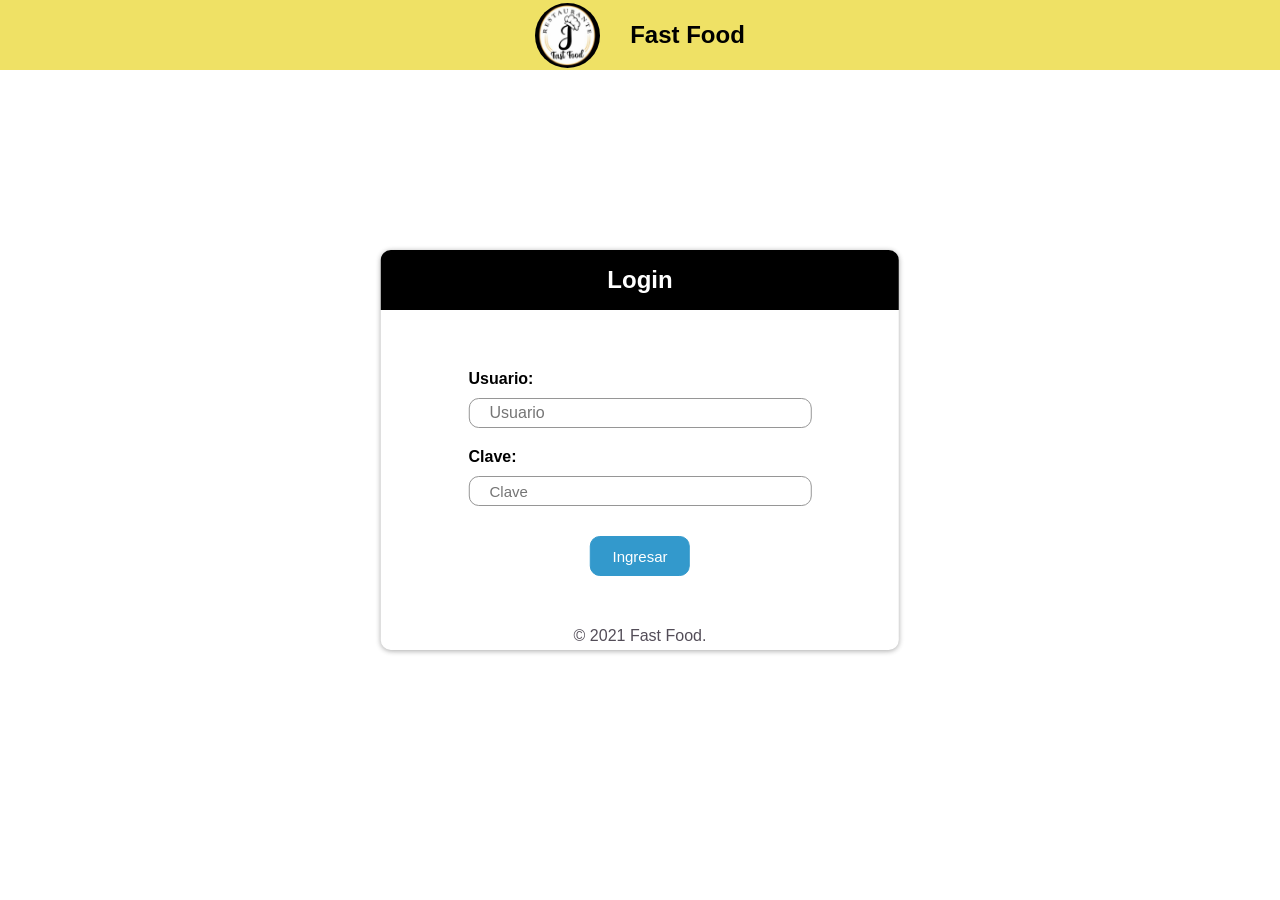
<file: Proyecto/FastFood/index.html>
<!DOCTYPE html>
<html lang="es">
  <head>
    <meta charset="utf-8" />
    <title>localCloud</title>
    <link rel="stylesheet" href="./css/style.css" />
    <meta name="viewport" content="width=device-width, user-scalable=no, initial-scale=1.0, maximun-scale=1.0, minimun-scale=1.0">
  </head>

  <body>
    <header>
      <section id="barraSuperior">
        <div class="divlogo">
          <img class="logo" src="./icons/logo.png" alt="Logo" />
        </div>
        <h1>Fast Food</h1>
      </section>
    </header>
    <section id="login" class="content-login">
      <form id="frm_login" name="frm_login" class="login">
        <div >
          <div class="login-header">
            <h2>Login</h2>
          </div>
          <div class="login-body">
            <div class="form-input">
              <p>Usuario:</p>
              <input
                type="text"
                name="us"
                id="us"
                placeholder="Usuario"
                required
              />
            </div>
            <div class="form-input">
              <p>Clave:</p>
              <input
                type="password"
                name="pw"
                id="pw"
                placeholder="Clave"
                required
              />
            </div>
            <p>
              <button
                type="submit"
                name="ingresar"
                id="ingresar"
              >
                Ingresar
              </button>
            </p>
          </div>
          <div class="form-footer">
            <p>© 2021 Fast Food.</p>
          </div>
        </div>
      </form>
    </section>
    <!--<script type="text/javascript" src="./js/general.js"></script>-->
    <script src="./resources/jquery-3.4.1.min.js"></script>
    <script type="text/javascript" src="./AJAX/controllerAJX.js"></script>
    <!--<script
      src="https://code.jquery.com/jquery-3.4.1.min.js"
      integrity="sha256-CSXorXvZcTkaix6Yvo6HppcZGetbYMGWSFlBw8HfCJo="
      crossorigin="anonymous"
    ></script>-->
  </body>
</html>
</file>
<file: Proyecto/FastFood/css/style.css>
:root {
  --select-border: #777;
  --select-focus: blue;
  --select-arrow: var(--select-border);
}

* {
  font-family: Arial, Helvetica, sans-serif;
  margin: 0;
  box-sizing: border-box;
}

/*body,html{
  margin: 0;
  padding: 0;
  width: 100%;
  height: 100%;
  position: relative;
  background-color: white;
}*/

#barraSuperior {
  height: 70px;
  background-color: #efe165;
  display: flex;
  align-items: center;
  justify-content: center;
}

#barraSuperior h1 {
  color: #000000;
}

.divlogo {
  display: block;
  float: left;
}

.logo {
  width: 65px;
  height: 65px;
  float: left;
  border-radius: 50%;
  margin-right: 30px;
}

#login {
  position: absolute;
  top: 50%;
  left: 50%;
  transform: translate(-50%, -50%);
}

.login {
  height: 400px;
  background-color: white;
  border-radius: 10px;
  text-align: center;
  box-shadow: 0 1px 6px rgba(0, 0, 0, 0.12), 0 1px 5px rgba(0, 0, 0, 0.24);
}

.login-header {
  width: 100%;
  height: 60px;
  background-color: #000000;
  border-radius: 10px 10px 0px 0px;
  display: flex;
  align-items: center;
  justify-content: center;
}

.login-header h2 {
  color: white;
}

.login-body {
  padding-top: 50px;
  display: inline-block;
}

.form-input {
  text-align: left;
  width: 70%;
  display: inline-block;
  padding: 10px;
}

.form-input p {
  padding-bottom: 10px;
  color: Black;
  font-weight: bold;
}

.form-input input {
  width: 100%;
  height: 30px;
  font-size: 15px;
  border-radius: 10px;
  outline: none;
  padding: 12px 20px;
  box-sizing: border-box;
  border: 1px solid rgb(150, 150, 150);
}

.form-input input:focus {
  border: 2px solid #4dd6ba;
}

#ingresar {
  margin-top: 20px;
  width: 100px;
  height: 40px;
  border-radius: 10px;
  border: 1px solid #39c;
  background-color: #39c;
  color: white;
  font-size: 15px;
  outline: none;
}

#ingresar:hover {
  background-color: #4dd6ba;
  border: 1px solid #4dd6ba;
}

.form-footer {
  width: 100%;
  bottom: 0;
  position: absolute;
  color: rgb(83, 77, 88);
  padding: 5px;
}

@media (max-width: 400px) {
  /*DISPOSITIVOS MOVILES*/
  #login {
    width: 90%;
  }
}

/*-----------------PRINCIPAL---------------*/

/*CONTENIDO*/

#contenido {
  /*position: relative;*/
  /*padding-bottom: 56.25%;*/
  padding-bottom: 53.25%;
  overflow: hidden;
  display: contents;
}

#conten {
  box-sizing: border-box;
  display: flex;
  padding: 20px;
}

/*.conten-image{
  display: flex;
  justify-content: center;
  align-items: center;
  width: 100%;
  height: -webkit-fill-available;
}
.conten-image img{
  opacity: .25;
}*/

/*USUARIOS*/

.usuario {
  padding-top: 30px;
  padding-left: 30px;
  padding-right: 30px;
  border-radius: 10px;
  box-shadow: 0 1px 6px rgba(0, 0, 0, 0.12), 0 1px 5px rgba(0, 0, 0, 0.24);
  display: inline-block;
  width: 100%;
}

.form-user-header {
  /*padding-bottom: 20px;
    border-bottom: 1px solid rgb(11, 184, 230);
    width: 100%;*/
  display: flex;
  align-items: center;
  /*position: relative;*/
  margin-left: -40px;
  padding: 10px;
  background-color: #3c6186;
  border-radius: 5px;
  width: auto;
}

.form-user-header h2 {
  color: #ffffff;
}

.form-user-search {
  position: absolute;
  display: flex;
  right: 0;
  width: 300px;
  align-items: center;
}

.form-user-search input {
  width: 80%;
  height: 30px;
  padding-left: 5px;
  font-size: 15px;
  border-radius: 10px;
  outline: none;
  border: 1px solid rgb(144, 140, 152);
  margin-right: 10px;
}

.form-user-search input:focus {
  border: 2px solid #4dd6ba;
}

.form-user-search a {
  border-radius: 100%;
  height: 40px;
  width: 40px;
}

.form-user-search a:hover {
  background-color: rgb(51, 212, 217);
}

.form-user {
  width: 100%;
  padding: 20px;
}

.form-body-header {
  display: flex;
  width: 100%;
}

.form-input-user {
  float: left;
  width: 30%;
}

.form-input-user input {
  height: 30px;
  padding-left: 5px;
  font-size: 15px;
  border-radius: 10px;
  outline: none;
  width: 90%;
  border: 1px solid #39c;
}

.form-input-user input:focus {
  border: 2px solid #4dd6ba;
}

.form-input-user p {
  padding-bottom: 10px;
  color: Black;
  font-weight: bold;
  color: #20b2aa;
}

.form-input-user-x2 {
  width: 70%;
}

.form-permissions {
  padding: 10px;
  margin-top: 30px;
  border-radius: 10px;
  border: 1px solid rgb(164, 164, 164);
}

.form-permissions h3 {
  padding-top: 5px;
  padding-bottom: 10px;
  color: rgb(135, 135, 135);
}

.form-check {
  padding: 10px;
  width: 100%;
  display: grid;
}

.form-check label {
  width: 100%;
  height: 30px;
  display: flex;
  align-items: center;
  /*background-color: rgba(68, 207, 124, 0.3);
  margin-bottom: 5px;
  border-radius: 10px; COLOR*/
  padding: 10px;
}

.form-check input {
  height: 17px;
  width: 17px;
  margin-right: 10px;
}

.form-user-body {
  width: 100%;
}

.form-user-footer {
  padding-top: 30px;
  position: relative;
  padding-bottom: 30px;
  display: flex;
}

.form-user-footer input {
  margin-right: 0px;
  right: 0px;
  position: absolute;
  width: 100px;
  text-align: center;
  height: 40px;
  border-radius: 10px;
  border: 1px solid #39c;
  background-color: #39c;
  color: #fff;
}

.form-user-footer input:hover {
  border: 1px solid #4dd6ba;
  background-color: #4dd6ba;
  cursor: pointer;
}

/*TABLA*/

#users {
  margin-top: 30px;
  font-family: Arial, Helvetica, sans-serif;
  border-collapse: collapse;
  width: 100%;
}

#users th:first-child {
  border-radius: 15px 0 0 0;
  border: none;
}

#users th:last-child {
  border-radius: 0 15px 0 0;
  border: none;
}

#users td,
#users th {
  border: 1px solid #ddd;
  padding: 8px;
}

#users tr:nth-child(even) {
  background-color: #f2f2f2;
}

#users tr:hover {
  background-color: #ddd;
}

#users th {
  padding-top: 12px;
  padding-bottom: 12px;
  text-align: center;
  background-color: #39c;
  color: white;
}

/*FIN TABLA*/

/*-----------FIN USUARIOS----------------*/

/*-----------CARTA---------*/

.form-body {
  padding: 20px;
  box-sizing: border-box;
  height: max-content;
}

.options {
  padding-top: 40px;
  display: flex;
  align-items: center;
  justify-content: space-between;
}

.options-filtro {
    padding-top: 10px;
    display: flex;
    align-items: center;
    justify-content: space-between;
  }

.options select,
.options input,
.options-filtro select,
.options-filtro input {
  width: 100%;
  margin-top: 10px;
}

.col-x1 {
  width: 20%;
}

.col-x2 {
  width: 50%;
  padding-bottom: 20px;
}

.col-x2-person {
  width: 50%;
  /*padding: 30px;*/
  padding: 0px 30px 30px 30px;
  /*display: flex;*/
  display: grid;
  align-items: center;
}

.section-grid {
  padding-top: 30px;
  display: flex;
  flex-flow: row wrap;
  overflow: auto;
}

.section-card {
  display: flex;
  flex-flow: row wrap;
  overflow: auto;
  border: 1px solid #ccc;
  border-radius: 0px 0px 5px 5px;
}

.card-tittle {
  display: flex;
  align-items: center;
  /* position: relative; */
  /* margin-left: -40px; */
  padding: 10px;
  background-color: #3c6186;
  border-radius: 5px 5px 0px 0px;
  width: auto;
  justify-content: center;
}

.card-tittle h2 {
  color: #fff;
}

.card {
  margin-top: 30px;
  display: none;
}

.card input{
    padding: 12px 20px;
    border: 1px solid rgb(150, 150, 150);
    border-radius: 10px;
    font-size: 1em;
}

.autoAjuste{
    max-width: 100px;
    overflow: hidden;
    text-overflow: ellipsis;
    white-space: nowrap;
}

.add {
  width: 100px;
  height: 80px;
  padding: 10px;
  font-size: 1em;
  background-color: rgb(40, 158, 40);
  color: #fff;
  border: 1px solid;
  border-radius: 10px;
  text-decoration: none;
  display: flex;
  justify-content: center;
  align-items: center;
}

.add:hover {
  background-color: rgb(22 204 22);
}

.body-detPed{
  overflow: auto;
  max-height: 500px;
}

.tabla-carta {
  width: 100%;
  border-collapse: collapse;
  overflow: auto;
}

.tabla-carta thead {
  border-bottom: 2px solid rgb(11, 184, 230);
}

.tabla-carta th {
  padding-top: 12px;
  padding-bottom: 12px;
  text-align: center;
}

.tabla-carta td {
  text-align: center;
}

.tabla-carta tr:hover td {
  background-color: rgba(0, 170, 255, 0.336);
}

.tabla-carta td input {
  width: 20px;
  height: 20px;
}

.tabla-carta td a {
  text-align: center;
  width: 35px;
  height: 35px;
  border: none;
  float: right;
  display: flex;
  align-items: center;
  justify-content: center;
  text-decoration: none;
  cursor: pointer;
}

.tabla-carta .ver {
  background-color: #39c;
  border-radius: 0px 5px 5px 0px;
}

.tabla-carta .ver:hover {
  background-color: rgb(118, 202, 245);
}

.tabla-carta .editar {
  background-color: rgb(36, 209, 108);
}

.tabla-carta .editar:hover {
  background-color: rgb(18, 126, 63);
}

.tabla-carta .eliminar {
  background-color: rgb(189, 34, 34);
  border-radius: 5px 0px 0px 5px;
}

.tabla-carta .eliminar:hover {
  background-color: rgb(233, 93, 93);
  border-radius: 5px 0px 0px 5px;
}

.tabla-carta .icon {
  width: 25px;
  height: 25px;
}

.tabla-carta .addProduct {
  border-radius: 5px;
  font-size: 30px;
  color: #fff;
}

.not-active {
  /*DESHABILITAR COMPONENTES a*/
  pointer-events: none;
  cursor: default;
  /*background-color: #777;*/
}

/*------MODAL-----*/

.modalDialog {
  position: fixed;
  font-family: Arial, Helvetica, sans-serif;
  top: 0;
  right: 0;
  bottom: 0;
  left: 0;
  background: rgba(0, 0, 0, 0.8);
  z-index: 99999;
  opacity: 0;
  -webkit-transition: opacity 400ms ease-in;
  -moz-transition: opacity 400ms ease-in;
  transition: opacity 400ms ease-in;
  pointer-events: none;
  overflow: auto;
}

.modalDialog:target {
  opacity: 1;
  pointer-events: auto;
}

.modalDialog > form {
  padding: 10px;
  width: 40%;
  position: relative;
  margin: 4% auto;
  padding: 5px 20px 13px 20px;
  border-radius: 10px;
  background: #fff;
  /*background: -moz-linear-gradient(#fff, #999);
	background: -webkit-linear-gradient(#fff, #999);
	background: -o-linear-gradient(#fff, #999);*/
  -webkit-transition: opacity 400ms ease-in;
  -moz-transition: opacity 400ms ease-in;
  transition: opacity 400ms ease-in;
}

.close {
  background: #606061;
  color: #ffffff;
  line-height: 25px;
  position: absolute;
  right: -12px;
  text-align: center;
  top: -10px;
  width: 24px;
  text-decoration: none;
  font-weight: bold;
  -webkit-border-radius: 12px;
  -moz-border-radius: 12px;
  border-radius: 12px;
  -moz-box-shadow: 1px 1px 3px #000;
  -webkit-box-shadow: 1px 1px 3px #000;
  box-shadow: 1px 1px 3px #000;
}

.close:hover {
  background: #00d9ff;
}

.modal-header {
  padding: 10px;
  border-bottom: 2px solid #39c;
}

.modal-header h2 {
  color: #20b2aa;
}

.modal-body {
  margin-top: 20px;
  padding: 10px;
}

.form-group {
  padding-top: 10px;
  width: 100%;
  display: grid;
  /*display: block;*/
  box-sizing: border-box;
}

.form-group #iconPersona {
  margin: 0 auto;
  width: 200px;
}

.form-group label {
  padding-bottom: 10px;
  font-size: 20px;
}

.form-group input {
  font-size: 20px;
}

.form-group textarea {
  font-size: 20px;
  height: 100px;
  resize: vertical;
  border-radius: 10px;
}

.textarea-big{
  max-height: 400px;
  min-height: 100px;
}

.form-group p {
  text-align: justify;
}

.estado0 {
  background-color: lightseagreen;
  border-radius: 50px;
  color: #fff;
  padding: 5px 10px;
}

.estado1 {
  background-color: rgb(224, 98, 30);
  border-radius: 50px;
  color: #fff;
  padding: 5px 10px;
}

.options-table {
  width: 120px;
}

.modal-footer {
  padding: 10px;
}

.modal-footer input {
  padding: 15px;
  background-color: #39c;
  color: #fff;
  border: 1px solid;
  width: 120px;
  border-radius: 5px;
  font-size: 15px;
  text-align: center;
  right: 0;
}

.modal-footer input:hover {
  background-color: #20b2aa;
}

/*---- FIN MODAL-----*/

/*---------FIN CARTA--------*/

/*-----------PEDIDO---------*/

.status-internal {
  width: 100%;
  display: flex;
  justify-content: center;
}

.status {
  padding: 15px;
  background-color: lightseagreen;
  border-radius: 20px;
  text-align: center;
  width: 60%;
  color: #fff;
  font-size: 20px;
}

#pedido {
  margin: 20px;
  border: solid 0.5px rgb(139, 139, 139);
  border-radius: 10px;
}

input[type="text"] {
  /*width: 50%;*/
  padding: 12px 20px;
  box-sizing: border-box;
  border: 1px solid rgb(150, 150, 150);
  border-radius: 10px;
  font-size: 1em;
}

/*select {
  appearance: none;
  background-color: transparent;
  border: none;
  padding: 0 1em 0 0;
  margin: 0;
  width: 100%;
  font-family: inherit;
  font-size: inherit;
  cursor: inherit;
  line-height: inherit;
}

select::-ms-expand {
  display: none;
}

.select {
  width: 100%;
  min-width: 15ch;
  max-width: 30ch;
  border: 1px solid var(--select-border);
  border-radius: 0.25em;
  padding: 0.25em 0.5em;
  font-size: 1.25rem;
  cursor: pointer;
  line-height: 1.1;
  background-color: #fff;
  background-image: linear-gradient(to top, #f9f9f9, #fff 33%);
}
.select::after {
  content: "";
  width: 0.8em;
  height: 0.5em;
  background-color: var(--select-arrow);
  clip-path: polygon(100% 0%, 0 0%, 50% 100%);
}

select:focus + .focus {
  position: absolute;
  top: -1px;
  left: -1px;
  right: -1px;
  bottom: -1px;
  border: 2px solid var(--select-focus);
  border-radius: inherit;
}*/

select {
  padding: 10px;
  font-size: 1em;
  border-radius: 10px;
  border: 1px solid rgb(150, 150, 150);
  outline: none;
}

.option-right {
  display: flex;
  justify-content: flex-end;
  align-items: center;
}

.option-right label {
  padding-right: 15px;
}

.option-right select {
  width: 50%;
}

.carta-header {
  width: 100%;
  border-bottom: 1px solid rgb(11, 184, 230);
  padding: 10px;
  box-sizing: border-box;
  display: block;
}

.inline {
  margin-right: 0;
  display: inline-block;
  padding-left: 20px;
}

.inline input {
  font-size: 1em;
  border: 1px solid;
  border-radius: 20px;
  width: 500px;
  outline: none;
}

.modalDialog-large {
  position: fixed;
  font-family: Arial, Helvetica, sans-serif;
  top: 0;
  right: 0;
  bottom: 0;
  left: 0;
  background: rgba(0, 0, 0, 0.8);
  z-index: 99999;
  opacity: 0;
  -webkit-transition: opacity 400ms ease-in;
  -moz-transition: opacity 400ms ease-in;
  transition: opacity 400ms ease-in;
  pointer-events: none;
  overflow: auto;
}

.modalDialog-large:target {
  opacity: 1;
  pointer-events: auto;
}

.modalDialog-large > form {
  padding: 10px;
  width: 60%;
  position: relative;
  margin: 4% auto;
  padding: 5px 20px 13px 20px;
  border-radius: 10px;
  background: #fff;
  -webkit-transition: opacity 400ms ease-in;
  -moz-transition: opacity 400ms ease-in;
  transition: opacity 400ms ease-in;
}

.btn-addArt{
  padding: 15px;
  background-color: #39c;
  color: #fff;
  border: 1px solid;
  width: 120px;
  border-radius: 5px;
  font-size: 15px;
  text-align: center;
  right: 0;
  text-decoration: none;
  cursor: pointer;
}

.total-DetPed {
  width: 100%;
  display: flex;
  margin-top: 20px;
}

.total-DetPed label{
  border-top: 2px solid #979797;
  /*width: 100%;*/
  display: flex;
  /*justify-content: right;*/
  padding: 10px;
  font-size: 1.5em;
}

.label-total-1{
  width: 75%;
  justify-content: right;
  font-weight: bold;
}

.label-total-2{
  width: 25%;
  justify-content: right;
  font-weight: bold;
}

.facturar-ped{
  width: 100%;
  display: flex;
  justify-content: right;
}

.facturar-ped button{
  width: 70px;
  height: 70px;
  border-radius: 50%;
  border: none;
  background-color: brown;
  color: #fff;
  font-size: 2em;
  cursor: pointer;
}

.facturar-ped button:hover{
  background-color: #e94040;
}

/*----------FIN PEDIDO----------*/

/*---------PEROSNAS--------*/

.add-telephone {
  width: 100px;
  /* height: 80px; */
  padding: 10px;
  font-size: 1em;
  background-color: rgb(40, 158, 40);
  color: #fff;
  border: 1px solid;
  border-radius: 10px;
  text-decoration: none;
  /* display: table-row-group; */
  /* justify-content: center; */
  /* align-items: center; */
  float: right;
  text-align: center;
}

.form-group-person {
  padding-top: 10px;
  width: 100%;
  /*display: grid;*/
  display: block;
  box-sizing: border-box;
  overflow: auto;
}

.form-footer-person {
  padding-bottom: 20px;
  float: right;
}

.btn-person {
  padding: 15px;
  background-color: #39c;
  color: #fff;
  border: 1px solid;
  width: 120px;
  border-radius: 5px;
  font-size: 15px;
  text-align: center;
  right: 0;
  cursor: pointer;
}

/*---------FIN PEROSNAS--------*/

/*-----------------FIN PRINCIPAL---------------*/

/*--------------PRINCIPAL TABLETS--------------*/

@media (max-width: 800px) {
  /*DISPOSITIVOS TABLETS*/
}

/*-----------------FIN PRINCIPAL---------------*/
</file>
<file: Proyecto/FastFood/css/sidemenu.css>
:root{
    --width: 300px;
    --padding: 10px;
    --bgcolor: rgb(52,52,52);
    --hovercolor: rgb(23,23,23);
    --width-collapsed: 50px;
}

body{
    /*background-color: #032c55;*/
    font-family: Arial, Helvetica, sans-serif;
    font-size: 18px;
    padding: 0;
    margin: 0;
    /*margin-left: var(--width-collapsed);*/
}

.body-expanded{
    margin-left: var(--width);
    /*width: calc(100% - var(--width));*/
}

.body-collapsed{
    margin-left: var(--width-collapsed);
    /*width: calc(100% - var(--width-collapsed));*/
}

#sidemenu{
    background-color: var(--bgcolor);
    color: white;
    position: fixed;
    height: 100%;
    left: 0;
    top: 0;
}

#sidemenu a{
    color: white;
    text-decoration: none;
}

/*  HEADER  */

#sidemenu #header{
    box-sizing: border-box;
    border-bottom: solid 1px var(--hovercolor);
}
#sidemenu #header #title{
    box-sizing: border-box;
    overflow: hidden;
}
#sidemenu #header #title, #sidemenu #header #menu-btn{
    vertical-align: middle;
}
#sidemenu #header #menu-btn{
    display: inline-block;
}
#sidemenu #header #menu-btn{
    cursor: pointer;
    padding: 10px;
    width: var(--width-collapsed);
    box-sizing: border-box;
}
#sidemenu #header #menu-btn:hover{
    background-color: var(--hovercolor);
}
#sidemenu #header #menu-btn .btn-hamburger{
    background-color: #fff;
    width: 100%;
    height: 2px;
    margin: 5px 0;
}

/*  PROFILE */
#sidemenu #profile{
    border-bottom: solid 1px var(--hovercolor);
    padding: var(--padding) 0;
    text-align: center;
}
#sidemenu #profile #photo{
    box-sizing: border-box;
    padding: var(--padding);
    margin: 0 auto;
}
#sidemenu #profile #photo img{
    /*border-radius: 50%;*/
    width: 60%;
}
#sidemenu #profile #photo, #sidemenu #profile #name{
    font-size: 24px;
    padding: var(--padding) 0;
    overflow: hidden;
}

/*  ITEM    */
#sidemenu #menu-items{
    overflow: hidden;
}
#sidemenu #menu-items .item{
    width: var(--width);
}
#sidemenu #menu-items .item .icon{
    display: inline-block;
}
#sidemenu #menu-items .item .icon,
#sidemenu #menu-items .item .title{
    font-size: 14px;
    vertical-align: middle;
    overflow: hidden;
    display: inline-block;
}
#sidemenu #menu-items .item a{
    display: block;
}
#sidemenu #menu-items .item a:hover{
    background-color: var(--hovercolor);
}
#sidemenu #menu-items .item .icon{
    box-sizing: border-box;
    padding: var(--padding);
    width: var(--width-collapsed);
}
#sidemenu #menu-items .item .icon img{
    width: 100%;
}
#sidemenu #menu-items .item .title{
    padding: var(--padding) 0;
}
#sidemenu #menu-items .item-separator{
    height: 1px;
    border-bottom: solid 1px var(--hovercolor);
    margin: 15px 0;
}

.menu-expanded{
    width: var(--width);
    box-shadow: 0 0 10px rgba(0,0,0,0.5);
}

.menu-expanded #header #title{
    display: inline-block;
    width: calc(100% - 50px);
    margin-right: -5px;
    padding: var(--padding);
}
.menu-expanded #header #title span{
    width: calc(var(--width)-var(--width-collapsed)-5px);
    overflow: hidden;
}
.menu-expanded #profile #photo{
    width: 200px;
}
.menu-expanded #profile #name{
    width: 100%;
}

.menu-collapsed{
    width: var(--width-collapsed);
}

.menu-collapsed #header #title{
    width: 0;
    height: 0;
    padding: 0;
    margin: 0;
}

.menu-collapsed #profile #name{
    display: none;
}
.menu-collapsed .item{
    width: 100px;
}


/*CONTENIDO*/

#main-container{
    display: block;
    width: 100%;
    height: 100%;
}

#carta{
    width: 100%;
    justify-content: center;
    display: flex;
    flex-flow: row wrap;
}

#titulo{    
    width: 100%;
    background-color: lightseagreen;
    padding: var(--padding);
    font-size: 1.5em;
    text-align: center;
    color: white;
    position: sticky;
    top: 0;
}

.box{
    /*width: 200px;
    border: solid 1px;
    border-radius: 10%;
    padding: var(--padding);
    margin: 10px;
    */
    
    text-decoration: none;

    box-shadow: 1px 5px 15px rgb(29, 29, 29);
    /*width: 15em;*/
    height: auto;
    border-radius: 5px;
    padding: 2em;
    margin: 1em;
    overflow: hidden;
    position: relative;
    /*flex: auto;*/
    text-align: center;
    color: white;
    background-color: var(--bgcolor);
}

.box #icono{
    width: 100px;
    height: 150px;
}

.box #icono img {
    width: inherit;
    height: inherit;
}

.box:hover{
    background-color: rgba(37, 134, 97, 0.61);
}

.product-price {
    position: absolute;
    background: #11e95b;
    padding: 7px 20px;
    text-align: center;
    display: inline-block;
    font-size: 24px;
    font-weight: 200;
    color: #fff;
    border-radius: 7px;
    margin-top: -20px;
    /*margin-left: 15px;*/
    box-shadow: -10px 20px 15px -10px rgba(17, 233, 91, 0.3);
    right: 0;
    margin-right: -5px;
  }
  
  .product-price b {
    margin-left: 5px;
  }

/*FIN CONTENIDO*/
</file>
